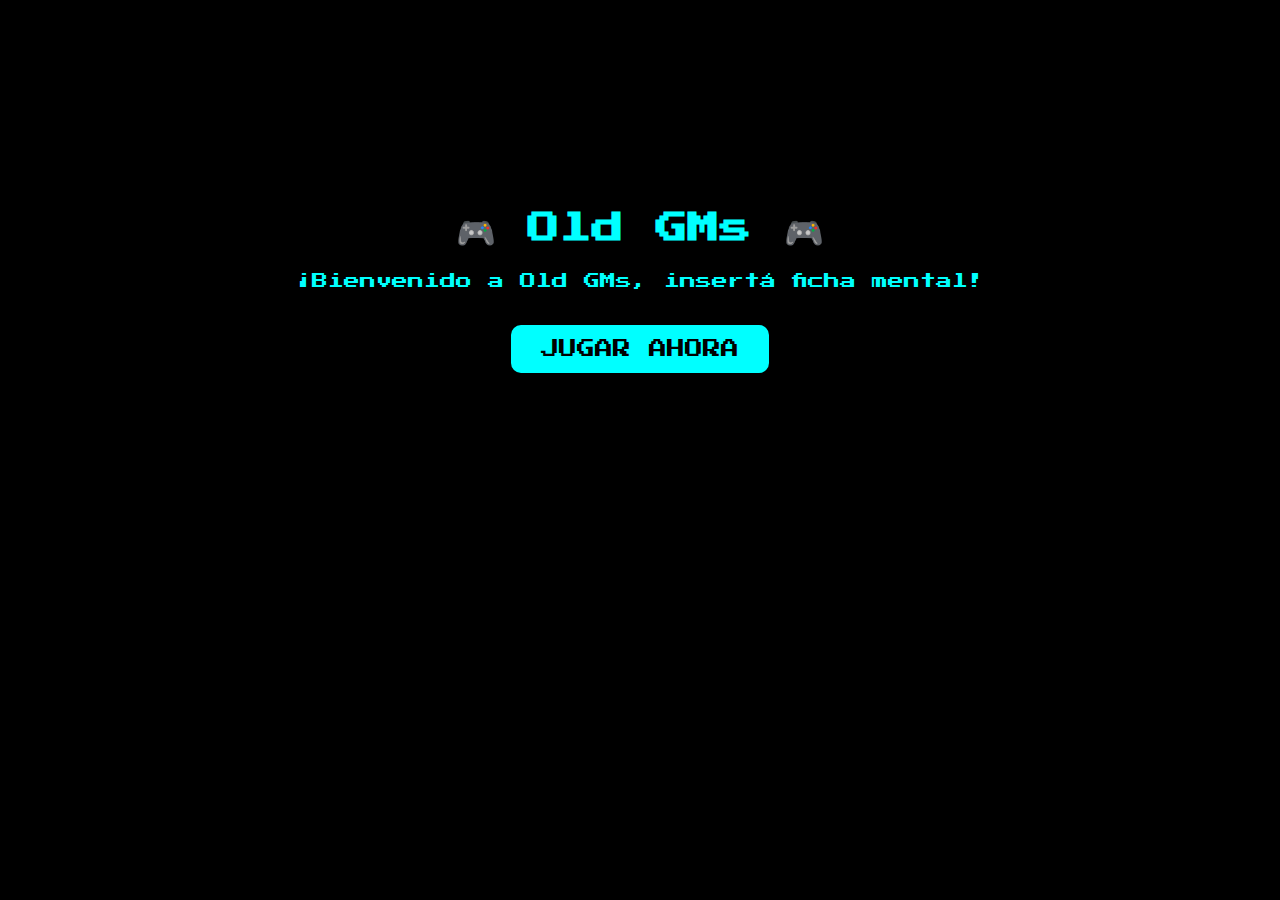
<file: index.html>
<!DOCTYPE html>
<html lang="es">
<head>
  <meta charset="UTF-8" />
  <title>Old GMs</title>
  <link rel="stylesheet" href="css/style.css" />
  <link href="https://fonts.googleapis.com/css2?family=Press+Start+2P&display=swap" rel="stylesheet">
</head>
<body>
  <div class="start-screen">
    <h1>🎮 Old GMs 🎮</h1>
    <p id="daily-message">¡Bienvenido a Old GMs, insertá ficha mental!</p>
    <a href="game.html" class="start-button">JUGAR AHORA</a>
  </div>
</body>
</html>
</file>
<file: css/style.css>
body {
  font-family: 'Press Start 2P', cursive;
  background-color: #000;
  color: #0ff;
  text-align: center;
  padding: 20px;
}

.start-screen {
  margin-top: 15%;
}

.start-button {
  display: inline-block;
  margin-top: 20px;
  padding: 15px 30px;
  background: #0ff;
  color: #000;
  text-decoration: none;
  font-size: 18px;
  border-radius: 10px;
}

#emulator-container {
  margin: 20px auto;
  width: fit-content;
  background: #111;
  border: 5px solid #0ff;
}

canvas {
  display: block;
  image-rendering: pixelated;
}

#score-section {
  margin-top: 20px;
}
</file>
